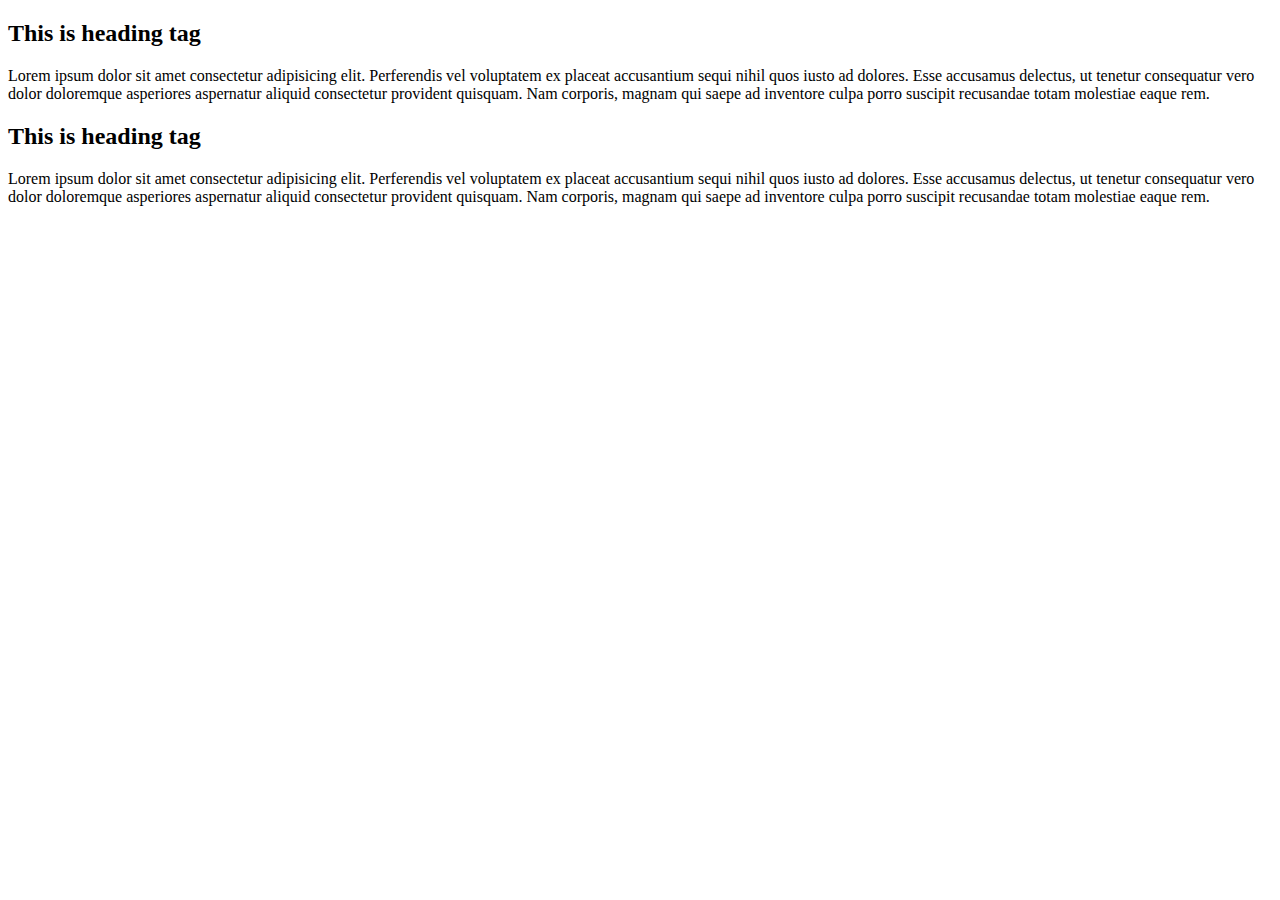
<file: 3. this selector/index.html>
<!DOCTYPE html>
<html lang="en">
<head>
  <meta charset="UTF-8">
  <meta name="viewport" content="width=device-width, initial-scale=1.0">
  <title>$this selector</title>
</head>
<body>
  
  <div class="paragraph">
    <h2>This is heading tag</h2>
    <p>Lorem ipsum dolor sit amet consectetur adipisicing elit. Perferendis vel voluptatem ex placeat accusantium sequi
      nihil quos iusto ad dolores. Esse accusamus delectus, ut tenetur consequatur vero dolor doloremque asperiores
      aspernatur aliquid consectetur provident quisquam. Nam corporis, magnam qui saepe ad inventore culpa porro suscipit
      recusandae totam molestiae eaque rem.</p>
  </div><div class="paragraph">
    <h2>This is heading tag</h2>
    <p>Lorem ipsum dolor sit amet consectetur adipisicing elit. Perferendis vel voluptatem ex placeat accusantium sequi
      nihil quos iusto ad dolores. Esse accusamus delectus, ut tenetur consequatur vero dolor doloremque asperiores
      aspernatur aliquid consectetur provident quisquam. Nam corporis, magnam qui saepe ad inventore culpa porro suscipit
      recusandae totam molestiae eaque rem.</p>
  </div>

  <!--Hello-->
  <script src="../jquery.min.js"></script>
  <script src="index.js"></script>
</body>
</html>
</file>
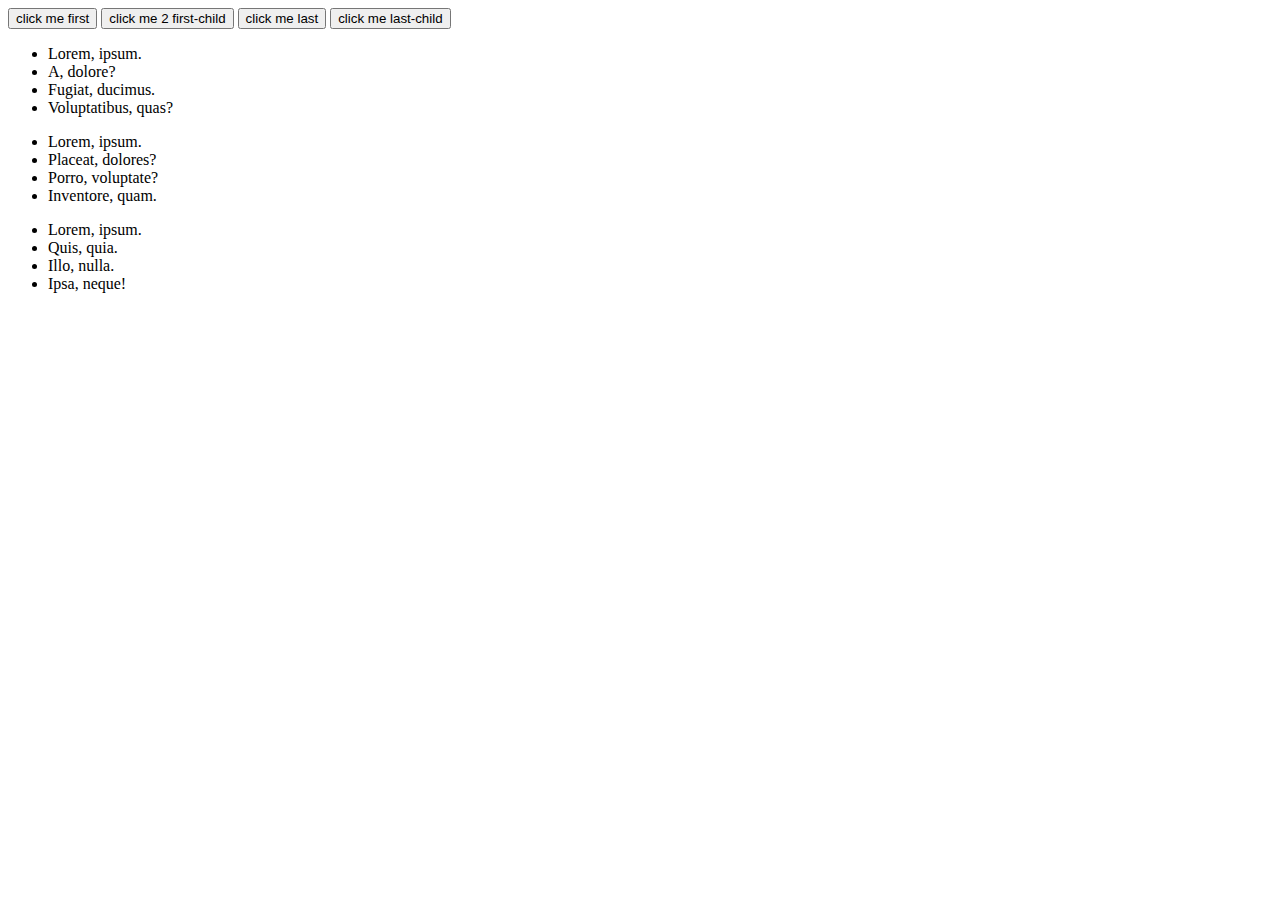
<file: 4. first, first-child, las, last-child/index.html>
<!DOCTYPE html>
<html lang="en">
<head>
  <meta charset="UTF-8">
  <meta name="viewport" content="width=device-width, initial-scale=1.0">
  <title>First & First Child, Last and Last Child</title>
</head>
<body>

  <button class="button1">click me first</button>
  <button class="button2">click me 2 first-child</button>

  <button class="last">click me last</button>
  <button class="last-child">click me last-child</button>
  
  <ul>
    <li>Lorem, ipsum.</li>
    <li>A, dolore?</li>
    <li>Fugiat, ducimus.</li>
    <li>Voluptatibus, quas?</li>
  </ul>
  <ul>
    <li>Lorem, ipsum.</li>
    <li>Placeat, dolores?</li>
    <li>Porro, voluptate?</li>
    <li>Inventore, quam.</li>
  </ul>
  <ul>
    <li>Lorem, ipsum.</li>
    <li>Quis, quia.</li>
    <li>Illo, nulla.</li>
    <li>Ipsa, neque!</li>
  </ul>

  <!--jQuery implements-->
  <script src="../jquery.min.js"></script>
  <script src="index.js"></script>
</body>
</html>
</file>
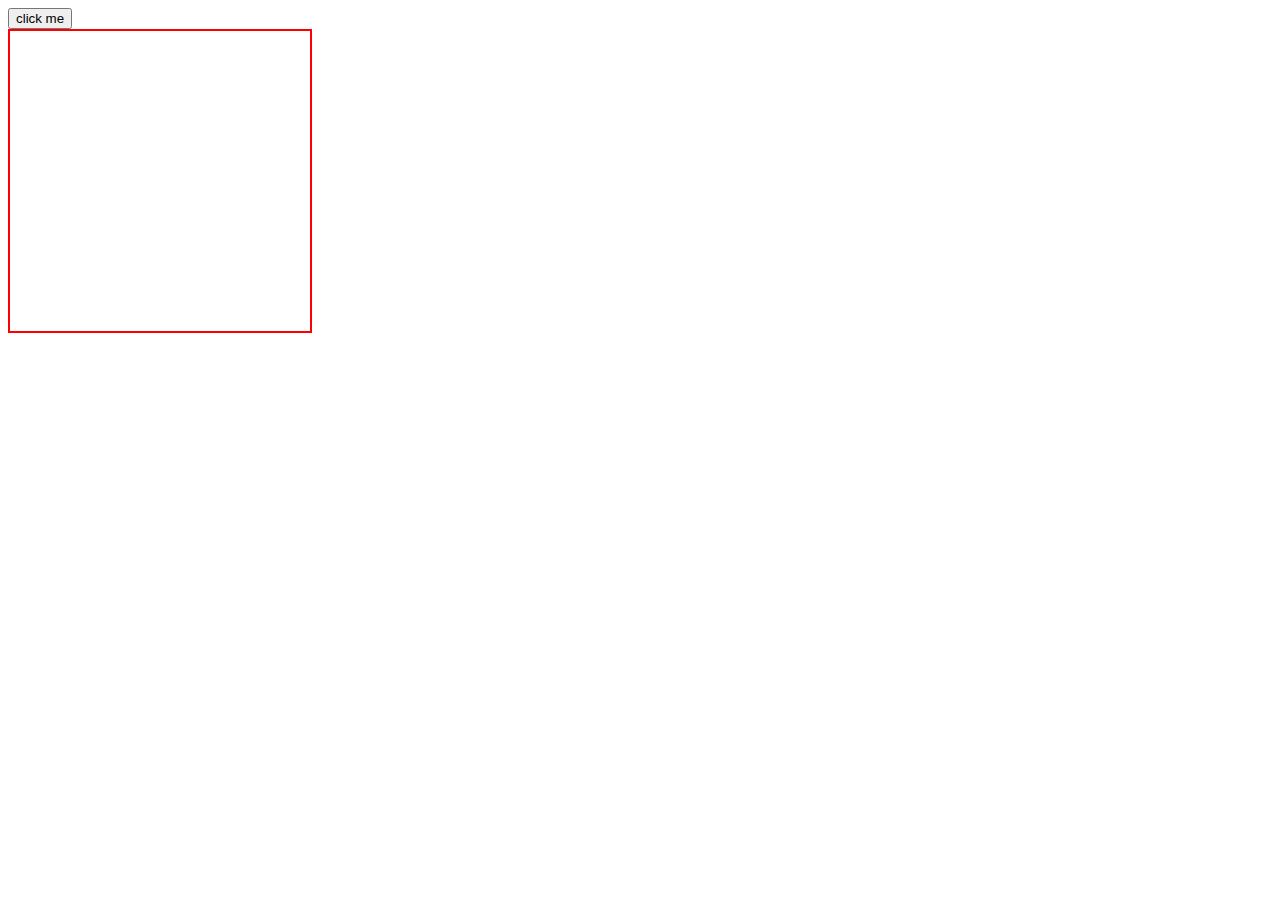
<file: 8. animate/index.html>
<!DOCTYPE html>
<html lang="en">
<head>
  <meta charset="UTF-8">
  <meta name="viewport" content="width=device-width, initial-scale=1.0">
  <title>Animate</title>
  <link rel="stylesheet" href="style.css">
</head>
<body>

  <!--click event-->
  <button>click me</button>

  <div class="area"></div>


  <!--jQuery implements-->
  <script src="../jquery.min.js"></script>
  <script src="index.js"></script>
</body>
</html>
</file>
<file: 8. animate/style.css>
.area{
  height: 300px;
  width: 300px;
  border: 2px solid red;
}
</file>
